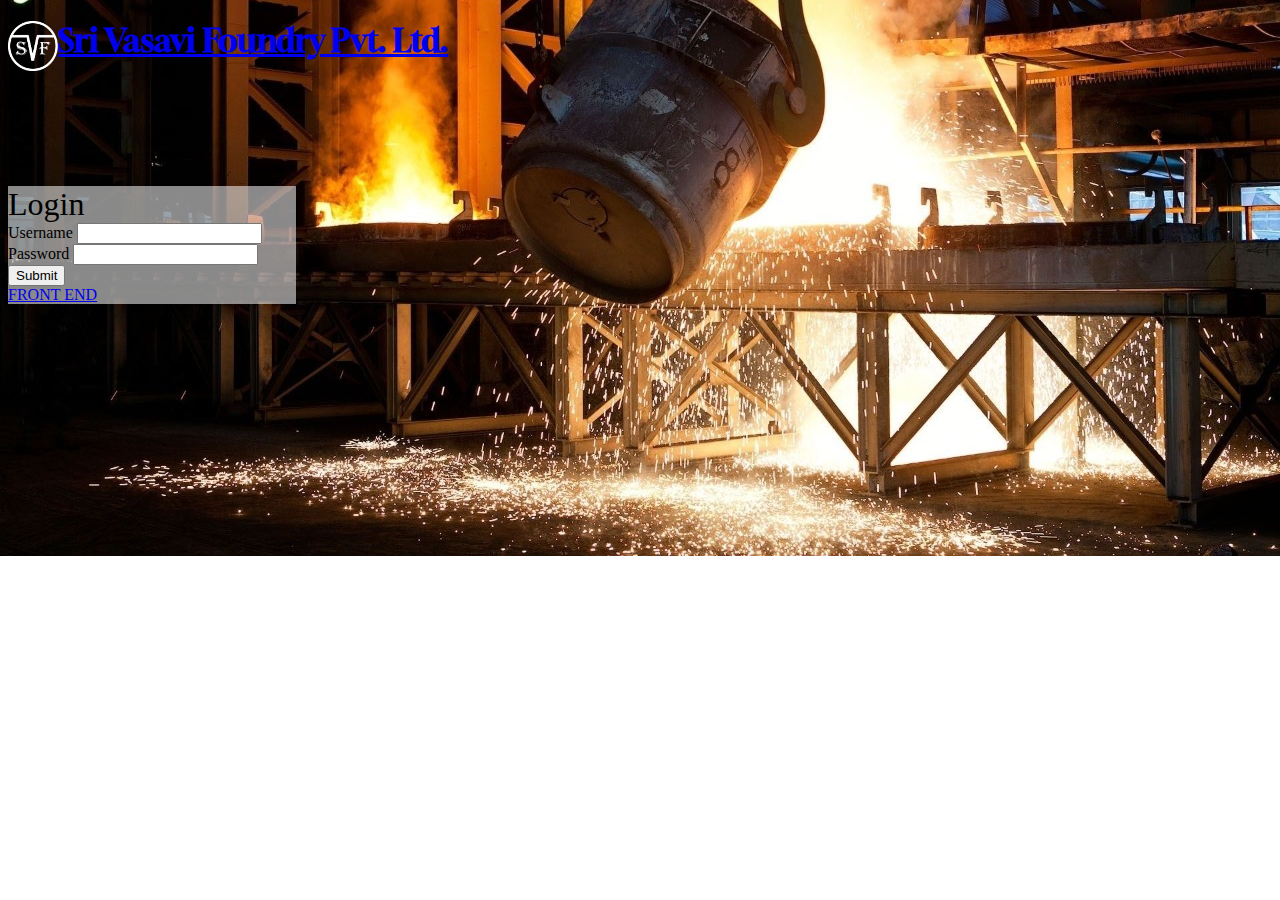
<file: index.html>
<!DOCTYPE html>
<html lang="en">
  <head>
    <meta charset="UTF-8" />
    <meta http-equiv="X-UA-Compatible" content="IE=edge" />
    <meta name="viewport" content="width=device-width, initial-scale=1.0" />
    <title>SVF</title>
    <link
      href="https://cdn.jsdelivr.net/npm/bootstrap@5.3.0-alpha1/dist/css/bootstrap.min.css"
      rel="stylesheet"
      integrity="sha384-GLhlTQ8iRABdZLl6O3oVMWSktQOp6b7In1Zl3/Jr59b6EGGoI1aFkw7cmDA6j6gD"
      crossorigin="anonymous" />
    <link rel="stylesheet" href="style.css" />
  </head>
  <body>
    <div class="container-fluid">
      <div class="row">
        <nav class="bg-primary navbar-dark text-center">
          <a class="navbar-brand" href="#">
            <img
              src="images/SVF-logo.png"
              alt="logo"
              height="50em"
              class="logo" />
            <h1>Sri Vasavi Foundry Pvt. Ltd.</h1>
          </a>
        </nav>
        <div class="col"></div>
        <div class="card col-6" style="max-width: 18rem">
          <div class="card-header text-center">Login</div>
          <div class="card-body">
            <form class="">
              <label for="username">Username</label>
              <input type="text" required />
              <label for="username">Password</label>
              <input type="text" required />
              <div class="text-center m-3">
                <input type="submit" class="btn btn-primary" />
              </div>
              <div class="text-center">
                <a class="btn btn-warning" href="html/dashboard.html">
                  FRONT END
                </a>
              </div>
            </form>
          </div>
        </div>
        <div class="col"></div>
      </div>
    </div>
  </body>
</html>
</file>
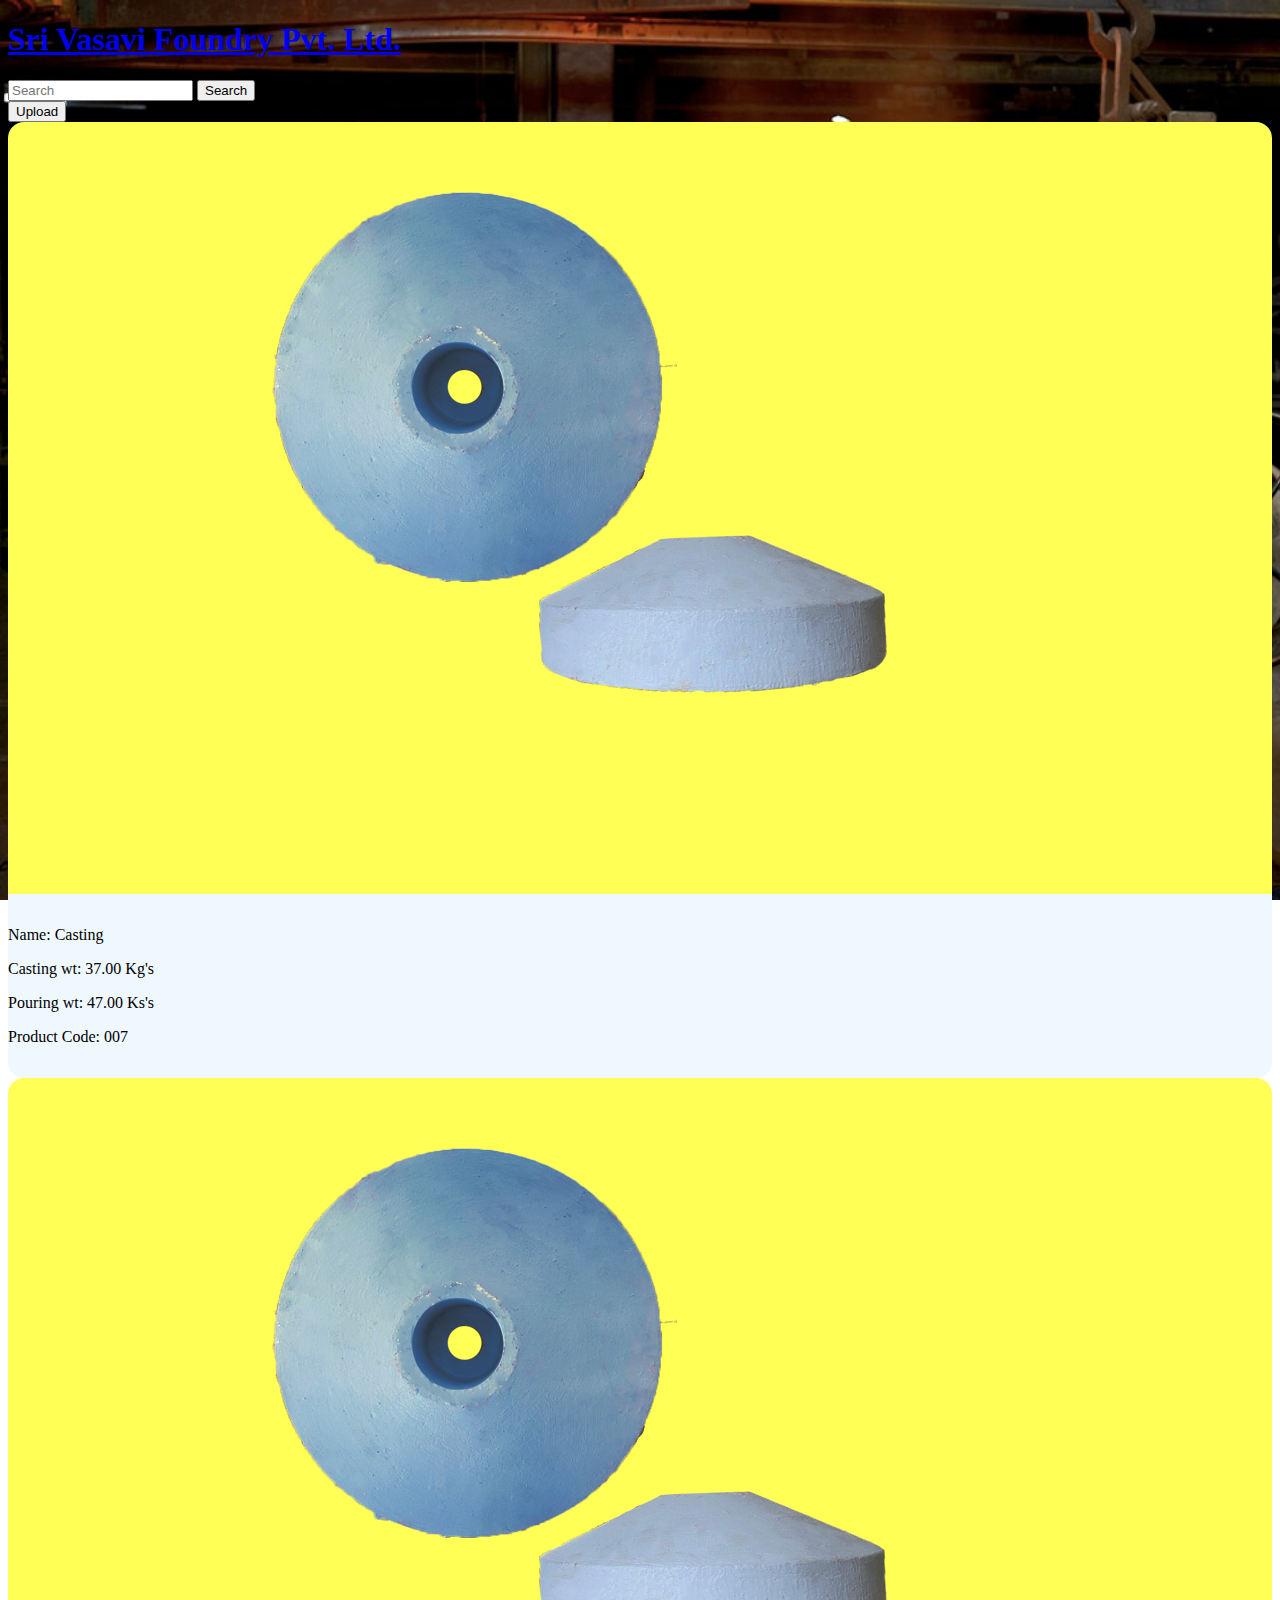
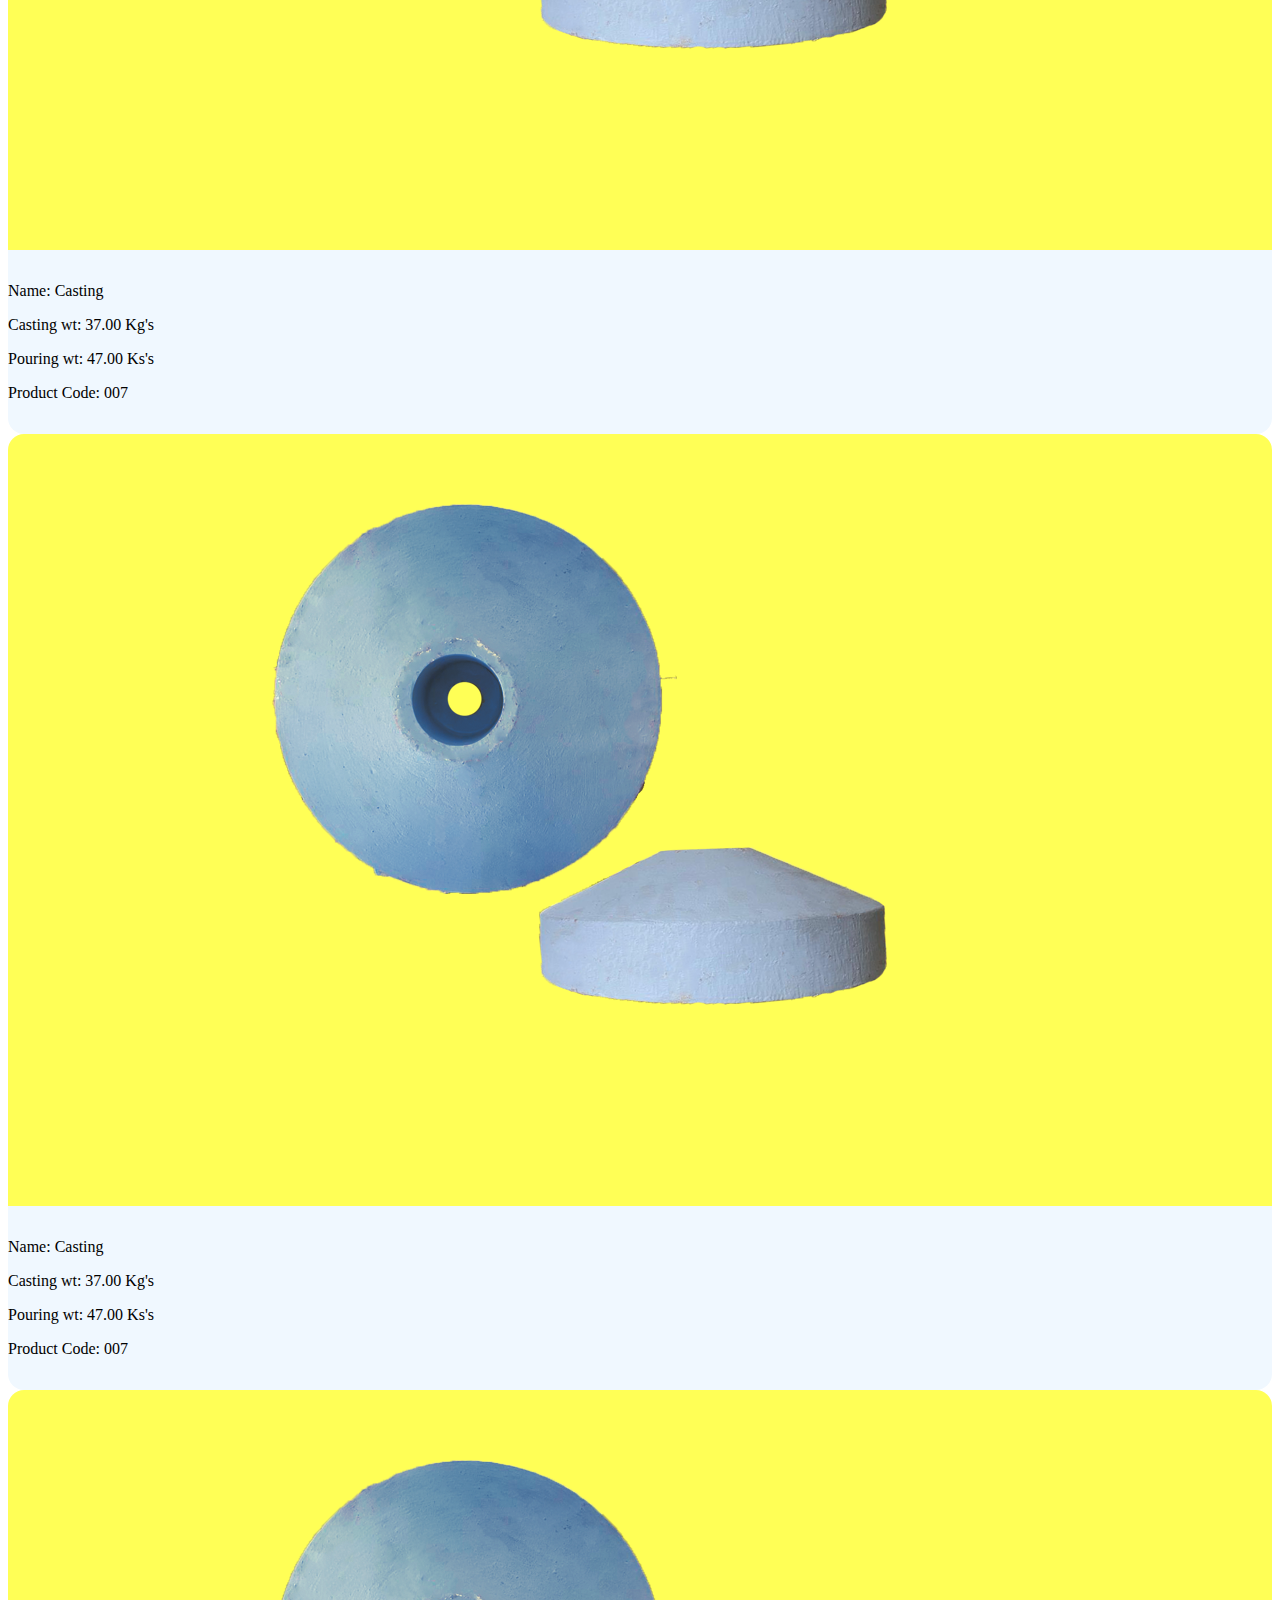
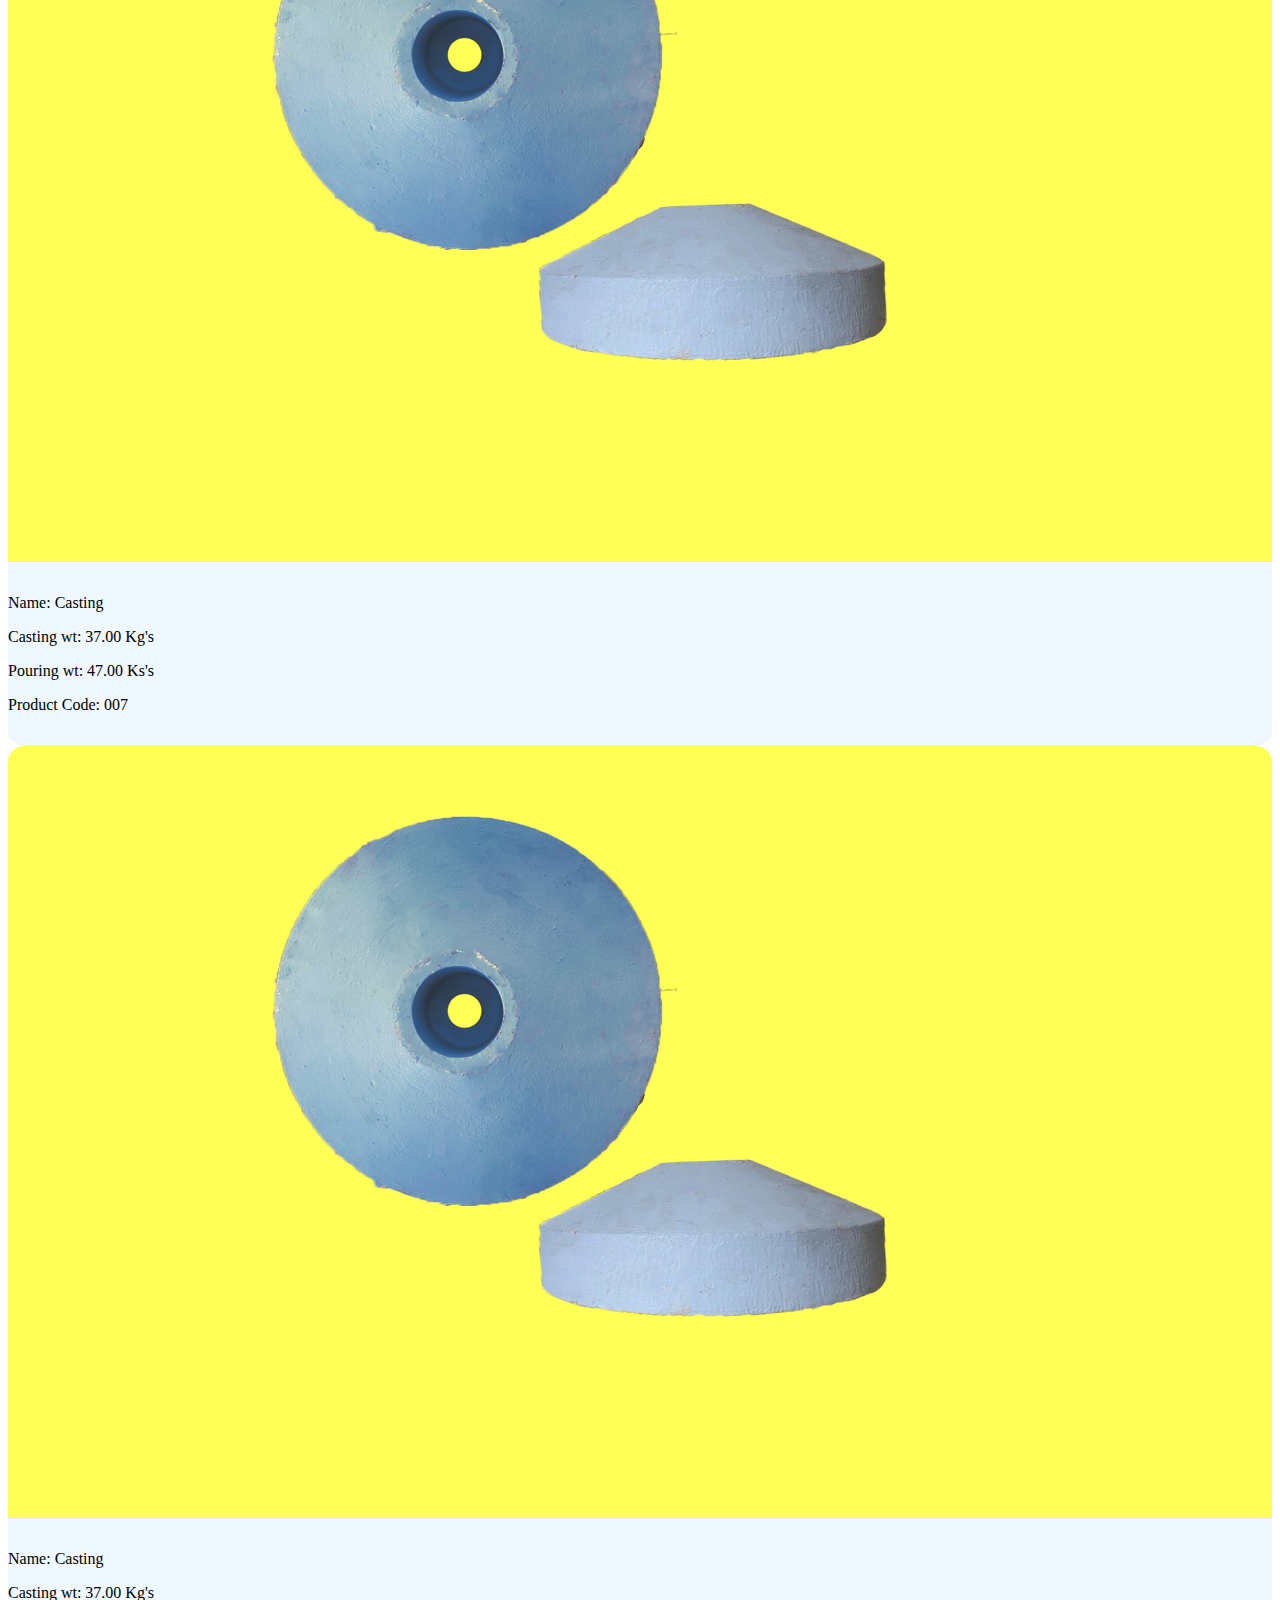
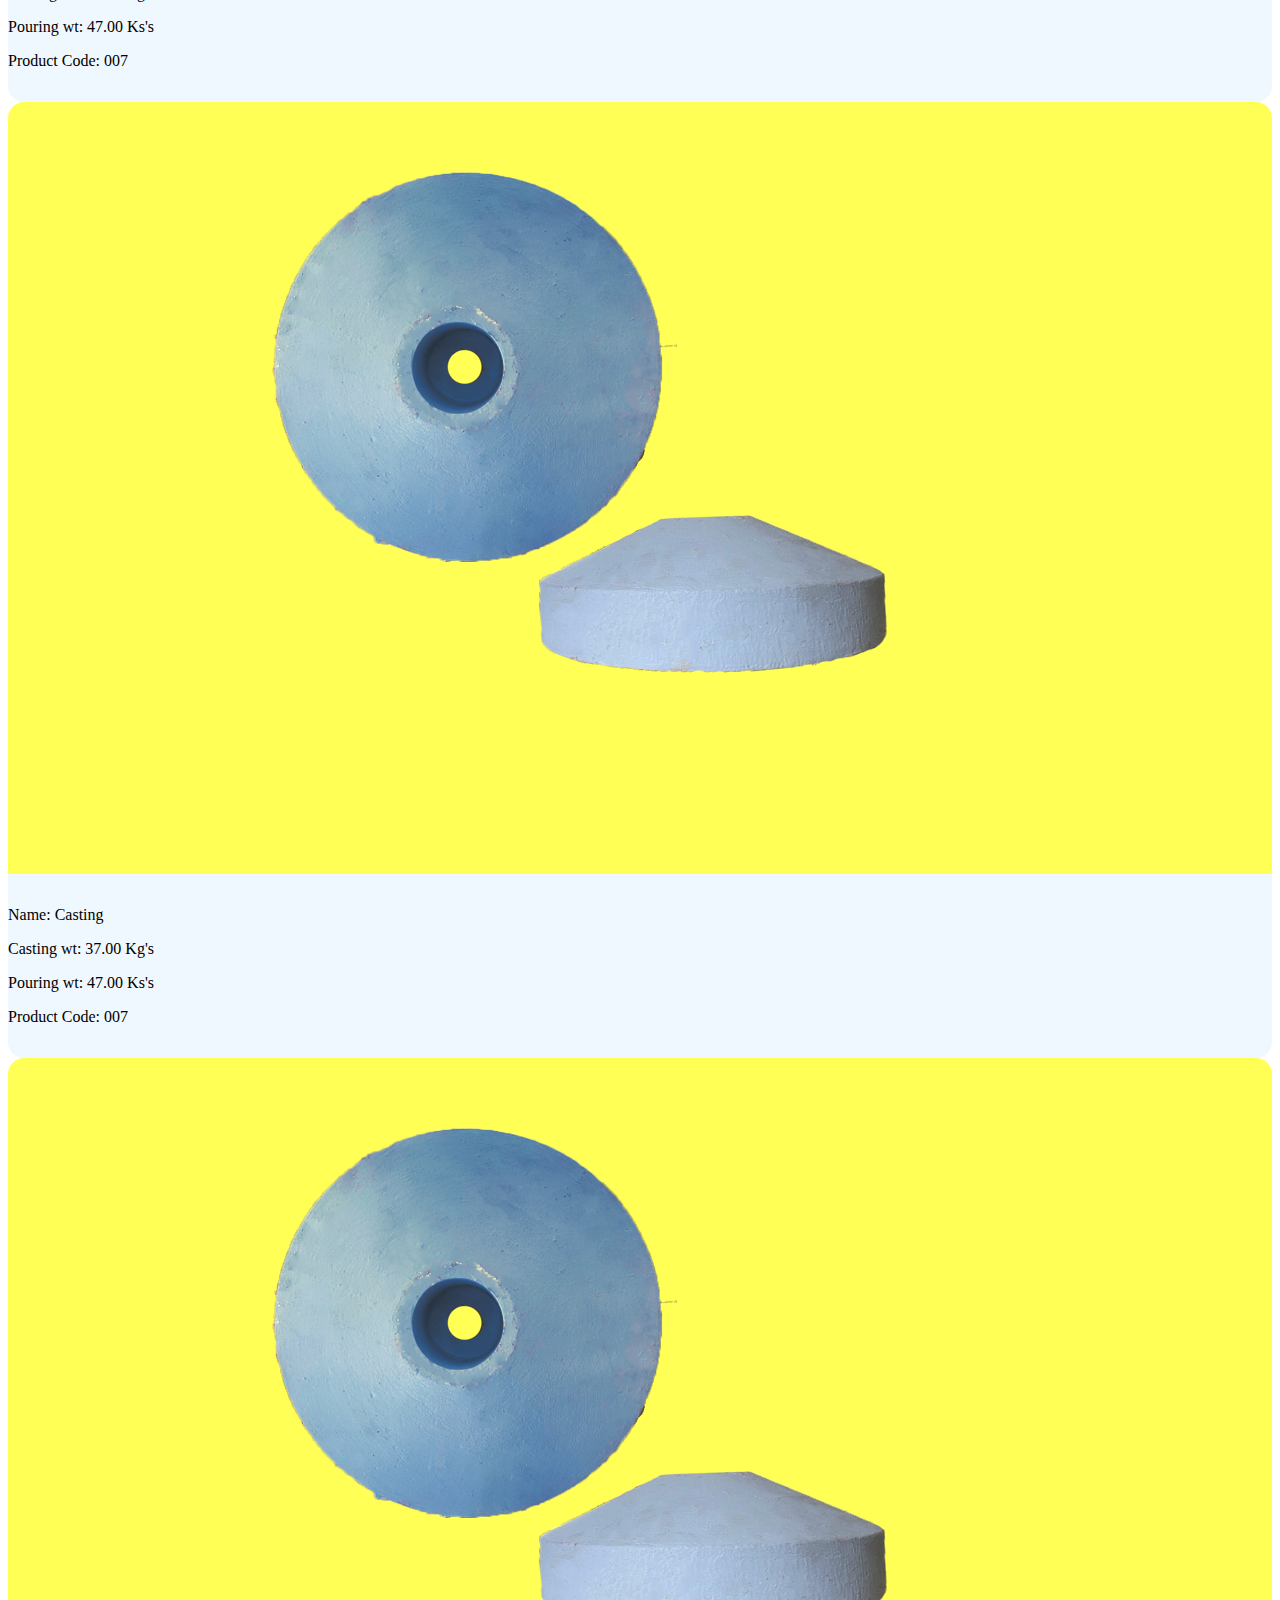
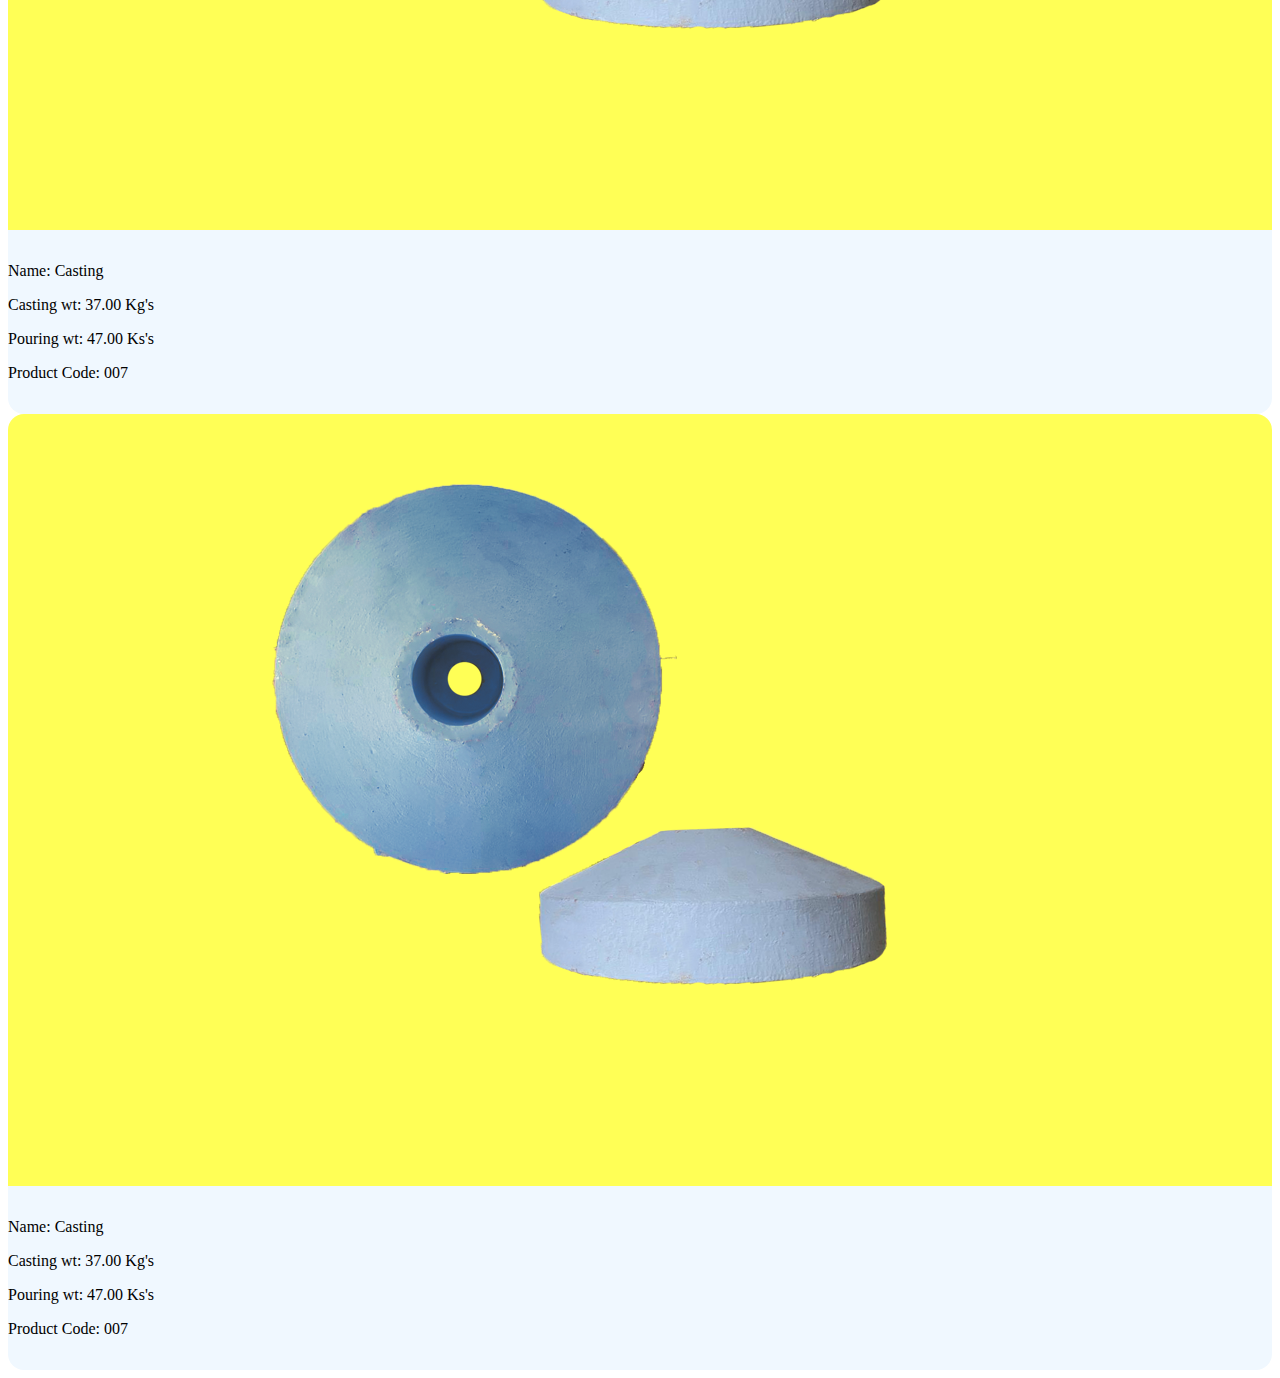
<file: html/dashboard.html>
<!DOCTYPE html>
<html lang="en">
  <head>
    <meta charset="UTF-8" />
    <meta http-equiv="X-UA-Compatible" content="IE=edge" />
    <meta name="viewport" content="width=device-width, initial-scale=1.0" />
    <title>SVF | Dashboard</title>
    <link
      href="https://cdn.jsdelivr.net/npm/bootstrap@5.3.0-alpha1/dist/css/bootstrap.min.css"
      rel="stylesheet"
      integrity="sha384-GLhlTQ8iRABdZLl6O3oVMWSktQOp6b7In1Zl3/Jr59b6EGGoI1aFkw7cmDA6j6gD"
      crossorigin="anonymous" />
    <link rel="stylesheet" href="../css/dashboard.css" />
  </head>
  <body>
    <div class="container-fluid">
      <div class="row">
        <nav class="bg-primary navbar-dark text-center">
          <a class="navbar-brand" href="#">
            <h1>Sri Vasavi Foundry Pvt. Ltd.</h1>
          </a>
        </nav>
        <div class="col-6 p-5 bg-body">
          <form class="d-flex" role="search">
            <input
              class="form-control me-2"
              type="search"
              placeholder="Search"
              aria-label="Search" />
            <button class="btn btn-outline-primary" type="submit">
              Search
            </button>
          </form>
        </div>
        <div class="col-6 bg-body p-5 text-center">
          <button class="btn btn-primary" type="submit">Upload</button>
        </div>
      </div>
    </div>
    <div class="container-fluid">
      <div class="row">
        <div class="col-3 text-center">
          <div class="yell">
            <img src="../images/300.png" alt="" class="card-img" />
          </div>
          <div class="whi">
            <p>Name: Casting</p>
            <p>Casting wt: 37.00 Kg's</p>
            <p>Pouring wt: 47.00 Ks's</p>
            <p>Product Code: 007</p>
          </div>
        </div>
        <div class="col-3 text-center">
          <div class="yell">
            <img src="../images/300.png" alt="" class="card-img" />
          </div>
          <div class="whi">
            <p>Name: Casting</p>
            <p>Casting wt: 37.00 Kg's</p>
            <p>Pouring wt: 47.00 Ks's</p>
            <p>Product Code: 007</p>
          </div>
        </div>
        <div class="col-3 text-center">
          <div class="yell">
            <img src="../images/300.png" alt="" class="card-img" />
          </div>
          <div class="whi">
            <p>Name: Casting</p>
            <p>Casting wt: 37.00 Kg's</p>
            <p>Pouring wt: 47.00 Ks's</p>
            <p>Product Code: 007</p>
          </div>
        </div>
        <div class="col-3 text-center">
          <div class="yell">
            <img src="../images/300.png" alt="" class="card-img" />
          </div>
          <div class="whi">
            <p>Name: Casting</p>
            <p>Casting wt: 37.00 Kg's</p>
            <p>Pouring wt: 47.00 Ks's</p>
            <p>Product Code: 007</p>
          </div>
        </div>
        <div class="col-3 text-center">
          <div class="yell">
            <img src="../images/300.png" alt="" class="card-img" />
          </div>
          <div class="whi">
            <p>Name: Casting</p>
            <p>Casting wt: 37.00 Kg's</p>
            <p>Pouring wt: 47.00 Ks's</p>
            <p>Product Code: 007</p>
          </div>
        </div>
        <div class="col-3 text-center">
          <div class="yell">
            <img src="../images/300.png" alt="" class="card-img" />
          </div>
          <div class="whi">
            <p>Name: Casting</p>
            <p>Casting wt: 37.00 Kg's</p>
            <p>Pouring wt: 47.00 Ks's</p>
            <p>Product Code: 007</p>
          </div>
        </div>
        <div class="col-3 text-center">
          <div class="yell">
            <img src="../images/300.png" alt="" class="card-img" />
          </div>
          <div class="whi">
            <p>Name: Casting</p>
            <p>Casting wt: 37.00 Kg's</p>
            <p>Pouring wt: 47.00 Ks's</p>
            <p>Product Code: 007</p>
          </div>
        </div>
        <div class="col-3 text-center">
          <div class="yell">
            <img src="../images/300.png" alt="" class="card-img" />
          </div>
          <div class="whi">
            <p>Name: Casting</p>
            <p>Casting wt: 37.00 Kg's</p>
            <p>Pouring wt: 47.00 Ks's</p>
            <p>Product Code: 007</p>
          </div>
        </div>
      </div>
    </div>
  </body>
</html>
</file>
<file: style.css>
@import url("https://fonts.googleapis.com/css2?family=Gloock&display=swap");

body {
  background-image: url("images/login-bg.jpg");
  background-repeat: no-repeat;
  background-position: center;
  background-size: cover;
}
.logo {
  float: left;
}
.card {
  background-color: #ffffff89;
  margin-top: 10%;
}
.card-header {
  font-size: 2em;
  font-weight: 500;
}
h1 {
  font-family: "Gloock", serif;
}
</file>
<file: css/dashboard.css>
body {
  background-image: url("../images/dash-bg.jpg");
  background-repeat: no-repeat;
  background-size: cover;
  background-attachment: fixed;
}
h1 {
  font-family: "Gloock", serif;
}
.yell {
  background-color: rgb(255, 255, 86);
  border-radius: 1em 1em 0 0;
}
.whi {
  background-color: aliceblue;
  border-radius: 0 0 1em 1em;
  padding-top: 1em;
  padding-bottom: 1em;
}
</file>
